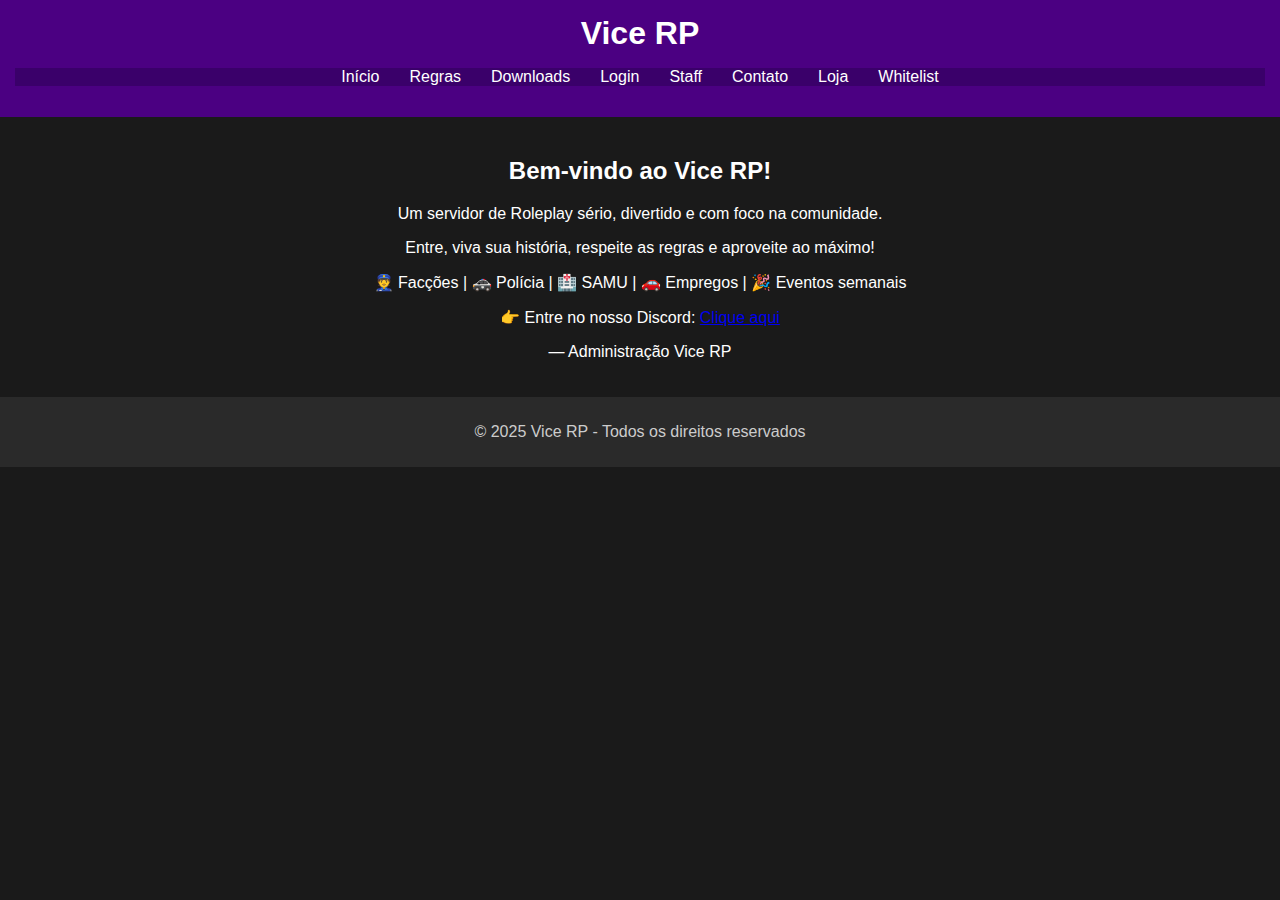
<file: index.html>
<!DOCTYPE html>
<html lang="pt-BR">
<head>
  <meta charset="UTF-8" />
  <meta name="viewport" content="width=device-width, initial-scale=1.0"/>
  <title>Vice RP - Início</title>
  <link rel="stylesheet" href="style.css"/>
</head>
<body>
  <header>
    <h1>Vice RP</h1>
    <nav>
      <ul>
        <li><a href="index.html">Início</a></li>
        <li><a href="regras.html">Regras</a></li>
        <li><a href="Dev.html">Downloads</a></li>
        <li><a href="login.html">Login</a></li>
        <li><a href="staff.html">Staff</a></li>
        <li><a href="contato.html">Contato</a></li>
        <li><a href="loja.html">Loja</a></li>
        <li><a href="whitelist.html">Whitelist</a></li>
      </ul>
    </nav>
  </header>
  <main>
  <h2>Bem-vindo ao Vice RP!</h2>
  <p>Um servidor de Roleplay sério, divertido e com foco na comunidade.</p>
  <p>Entre, viva sua história, respeite as regras e aproveite ao máximo!</p>
  <p>👮 Facções | 🚓 Polícia | 🏥 SAMU | 🚗 Empregos | 🎉 Eventos semanais</p>
  <p>👉 Entre no nosso Discord: <a href="https://discord.gg/sVP5yXDDA8" target="_blank" rel="noopener noreferrer">Clique aqui</a></p>
  <p>— Administração Vice RP</p>
</main>

  <footer>
    <p>© 2025 Vice RP - Todos os direitos reservados</p>
  </footer>
</body>
</html>
</file>
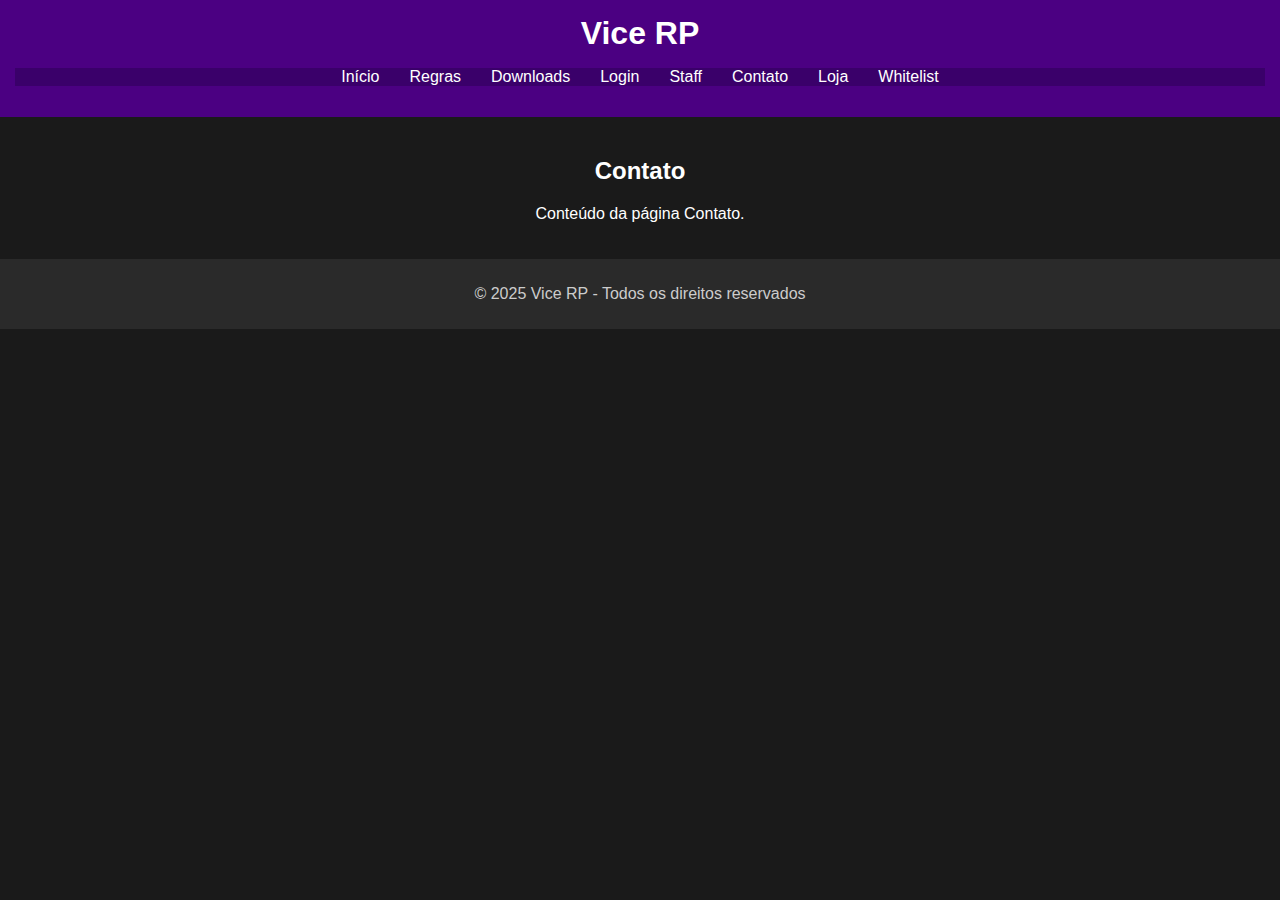
<file: contato.html>
<!DOCTYPE html>
<html lang="pt-BR">
<head>
  <meta charset="UTF-8" />
  <title>Contato - Vice RP</title>
  <link rel="stylesheet" href="style.css" />
</head>
<body>
  <header>
    <h1>Vice RP</h1>
    <nav>
      <ul>
        <li><a href="index.html">Início</a></li>
        <li><a href="regras.html">Regras</a></li>
        <li><a href="downloads.html">Downloads</a></li>
        <li><a href="login.html">Login</a></li>
        <li><a href="staff.html">Staff</a></li>
        <li><a href="contato.html">Contato</a></li>
        <li><a href="loja.html">Loja</a></li>
        <li><a href="whitelist.html">Whitelist</a></li>
      </ul>
    </nav>
  </header>
  <main>
    <h2>Contato</h2>
    <p>Conteúdo da página Contato.</p>
  </main>
  <footer>
    <p>© 2025 Vice RP - Todos os direitos reservados</p>
  </footer>
</body>
</html>
</file>
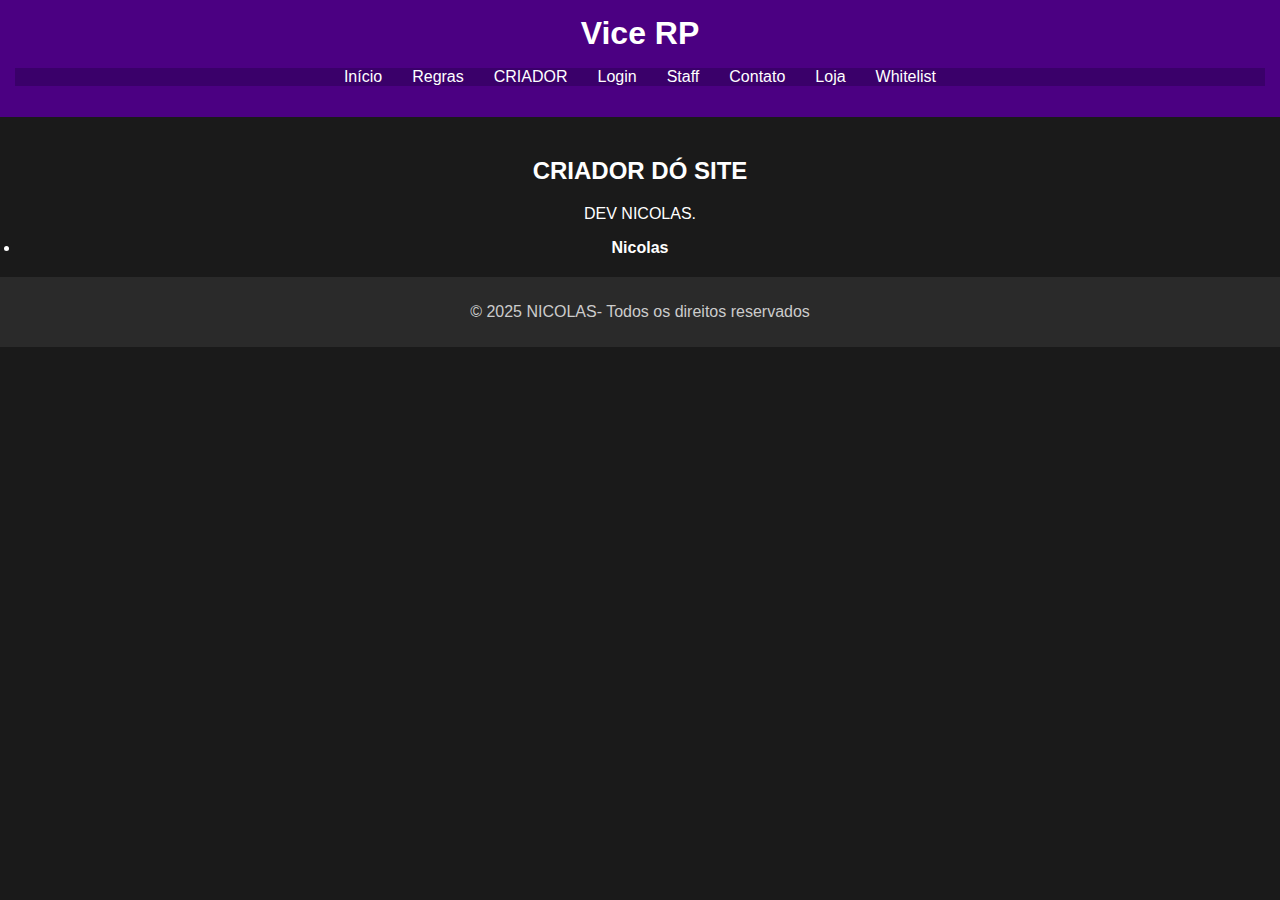
<file: DEV.html>
<!DOCTYPE html>
<html lang="pt-BR">
<head>
  <meta charset="UTF-8" />
  <title>Downloads - Vice RP</title>
  <link rel="stylesheet" href="style.css" />
</head>
<body>
  <header>
    <h1>Vice RP</h1>
    <nav>
      <ul>
        <li><a href="index.html">Início</a></li>
        <li><a href="regras.html">Regras</a></li>
        <li><a href="downloads.html">CRIADOR </a></li>
        <li><a href="login.html">Login</a></li>
        <li><a href="staff.html">Staff</a></li>
        <li><a href="contato.html">Contato</a></li>
        <li><a href="loja.html">Loja</a></li>
        <li><a href="whitelist.html">Whitelist</a></li>
      </ul>
    </nav>
  </header>
  <main>
    <h2>CRIADOR DÓ SITE</h2>
    <p>DEV NICOLAS.</p>
    <li><strong>Nicolas</strong></li>
  </main>
  <footer>
    <p>© 2025 NICOLAS- Todos os direitos reservados</p>
  </footer>
</body>
</html>
</file>
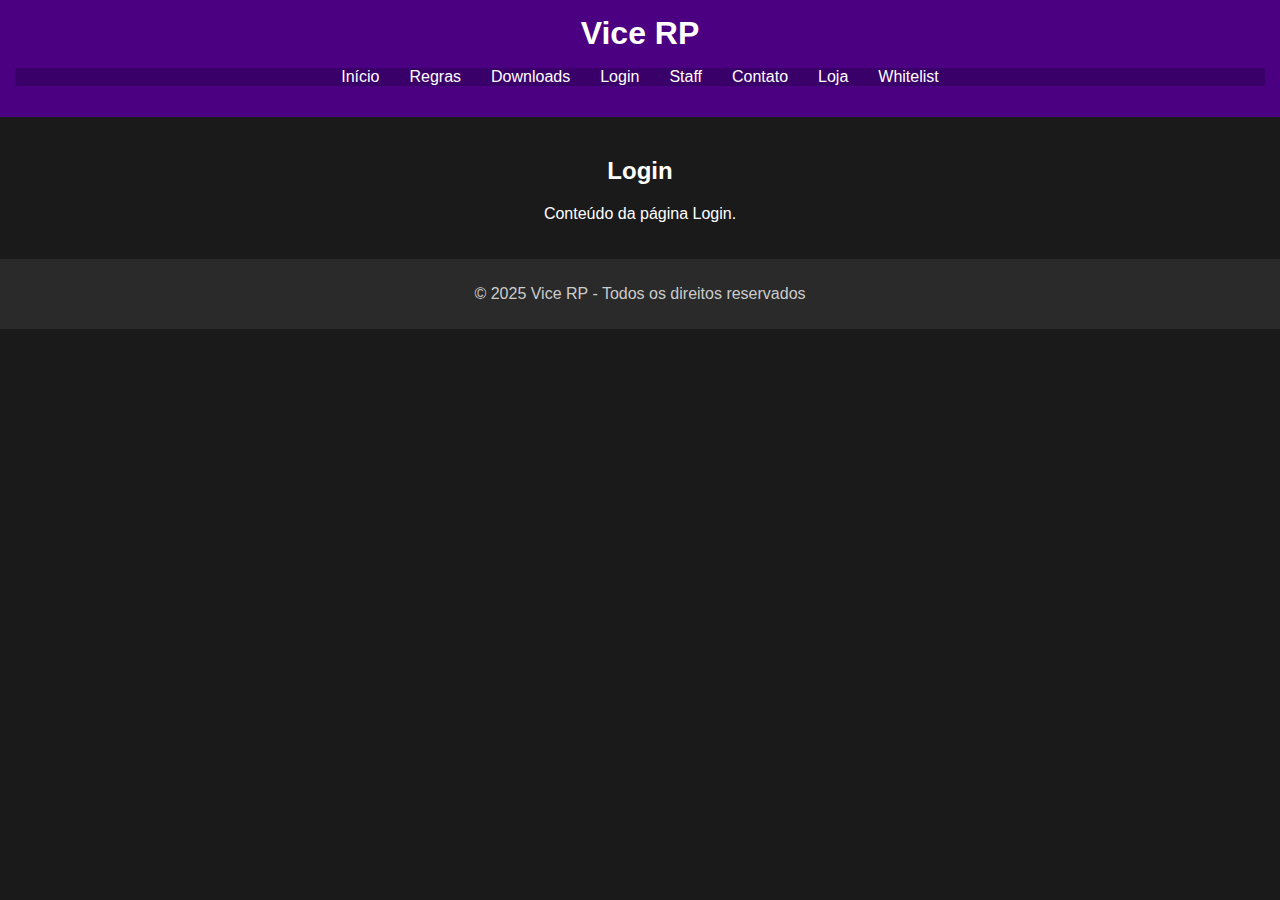
<file: login.html>
<!DOCTYPE html>
<html lang="pt-BR">
<head>
  <meta charset="UTF-8" />
  <title>Login - Vice RP</title>
  <link rel="stylesheet" href="style.css" />
</head>
<body>
  <header>
    <h1>Vice RP</h1>
    <nav>
      <ul>
        <li><a href="index.html">Início</a></li>
        <li><a href="regras.html">Regras</a></li>
        <li><a href="downloads.html">Downloads</a></li>
        <li><a href="login.html">Login</a></li>
        <li><a href="staff.html">Staff</a></li>
        <li><a href="contato.html">Contato</a></li>
        <li><a href="loja.html">Loja</a></li>
        <li><a href="whitelist.html">Whitelist</a></li>
      </ul>
    </nav>
  </header>
  <main>
    <h2>Login</h2>
    <p>Conteúdo da página Login.</p>
  </main>
  <footer>
    <p>© 2025 Vice RP - Todos os direitos reservados</p>
  </footer>
</body>
</html>
</file>
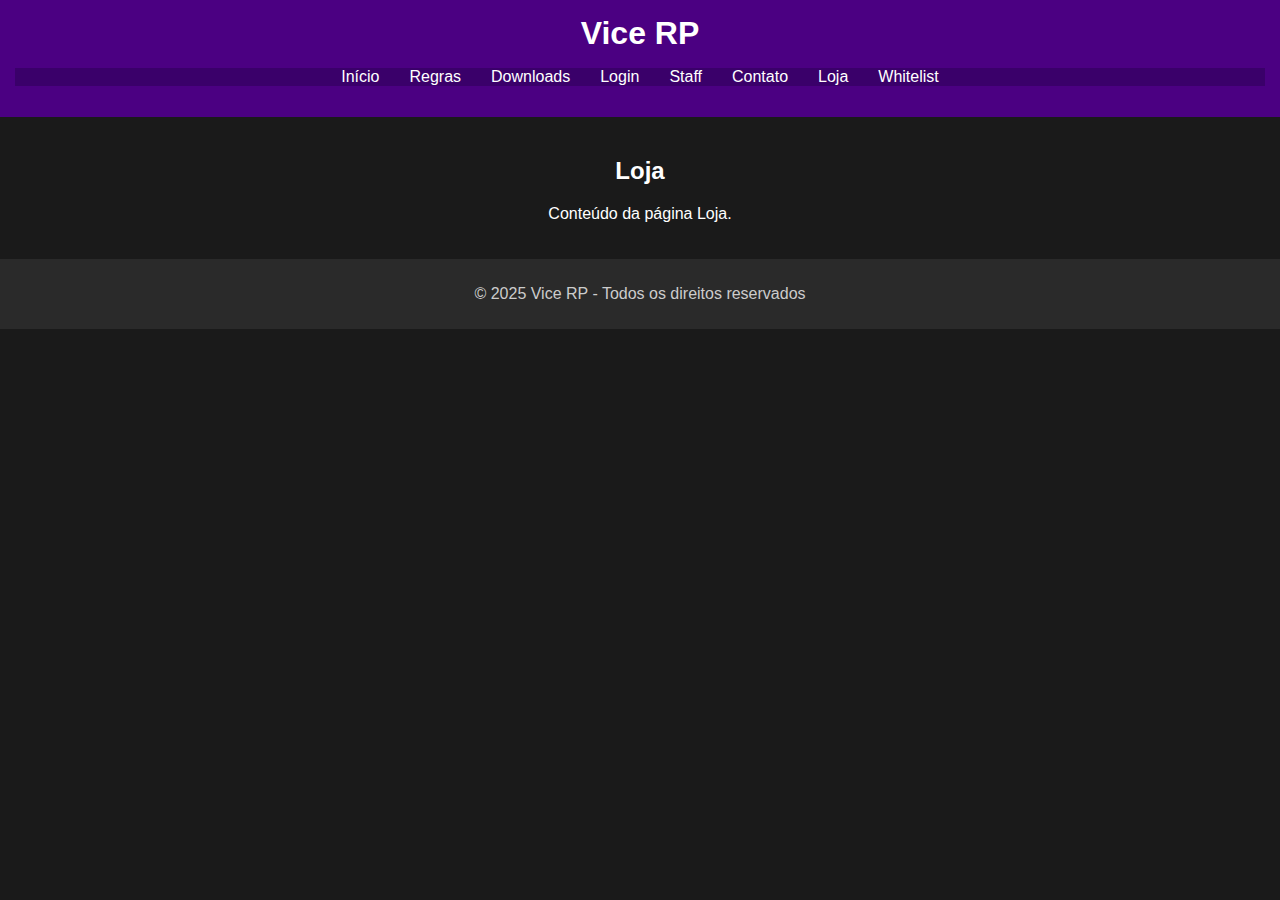
<file: loja.html>
<!DOCTYPE html>
<html lang="pt-BR">
<head>
  <meta charset="UTF-8" />
  <title>Loja - Vice RP</title>
  <link rel="stylesheet" href="style.css" />
</head>
<body>
  <header>
    <h1>Vice RP</h1>
    <nav>
      <ul>
        <li><a href="index.html">Início</a></li>
        <li><a href="regras.html">Regras</a></li>
        <li><a href="downloads.html">Downloads</a></li>
        <li><a href="login.html">Login</a></li>
        <li><a href="staff.html">Staff</a></li>
        <li><a href="contato.html">Contato</a></li>
        <li><a href="loja.html">Loja</a></li>
        <li><a href="whitelist.html">Whitelist</a></li>
      </ul>
    </nav>
  </header>
  <main>
    <h2>Loja</h2>
    <p>Conteúdo da página Loja.</p>
  </main>
  <footer>
    <p>© 2025 Vice RP - Todos os direitos reservados</p>
  </footer>
</body>
</html>
</file>
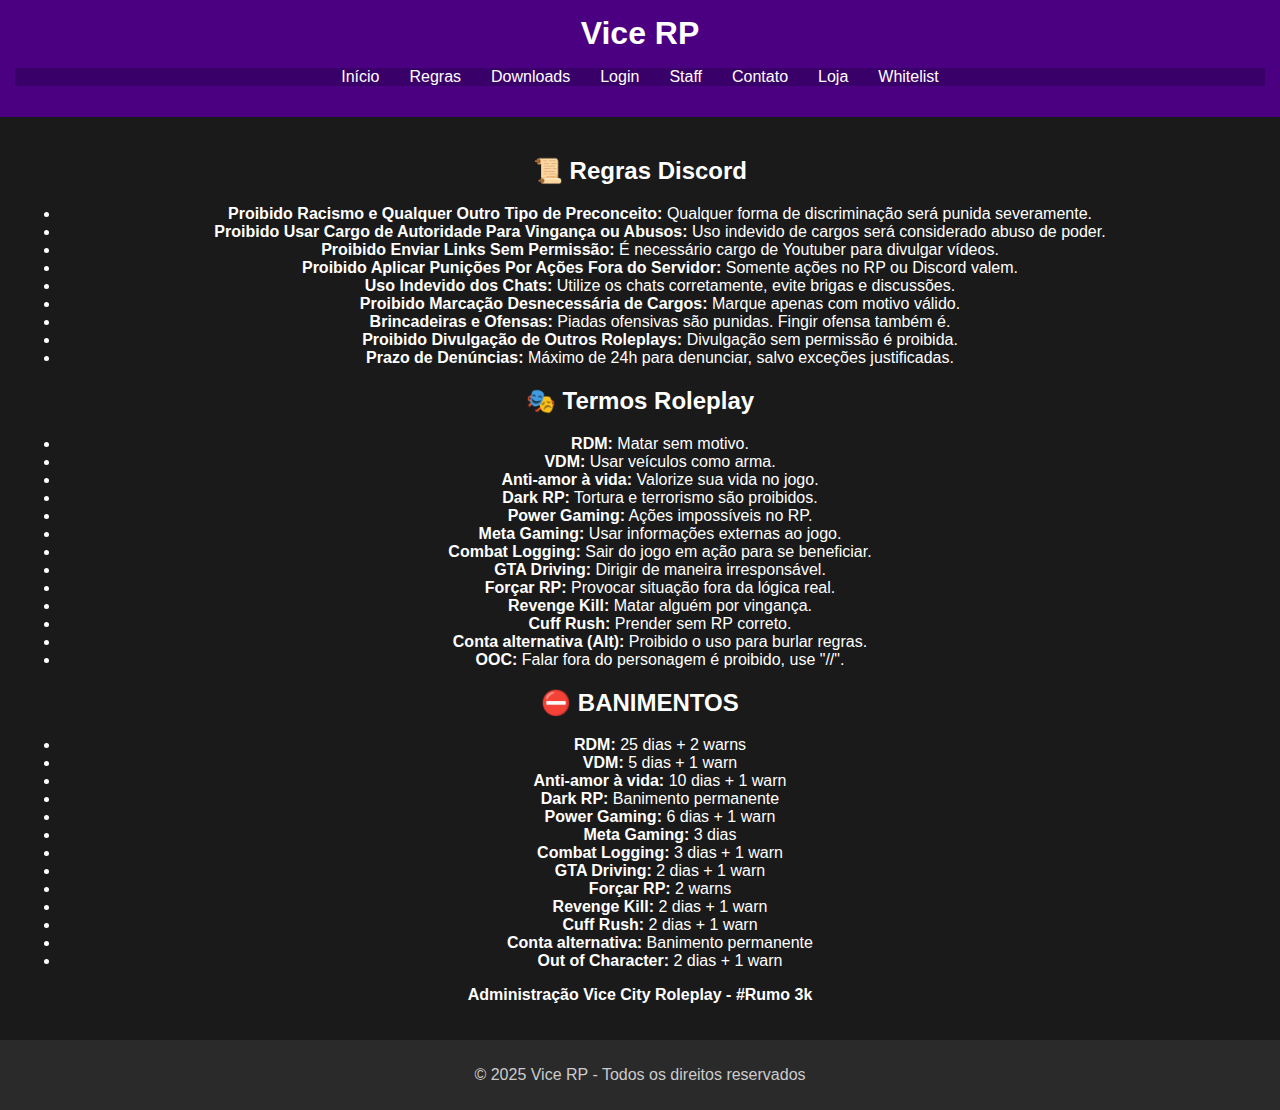
<file: regras.html>
<!DOCTYPE html>
<html lang="pt-BR">
<head>
  <meta charset="UTF-8" />
  <title>Regras - Vice RP</title>
  <link rel="stylesheet" href="style.css" />
</head>
<body>
  <header>
    <h1>Vice RP</h1>
    <nav>
      <ul>
        <li><a href="index.html">Início</a></li>
        <li><a href="regras.html">Regras</a></li>
        <li><a href="downloads.html">Downloads</a></li>
        <li><a href="login.html">Login</a></li>
        <li><a href="staff.html">Staff</a></li>
        <li><a href="contato.html">Contato</a></li>
        <li><a href="loja.html">Loja</a></li>
        <li><a href="whitelist.html">Whitelist</a></li>
      </ul>
    </nav>
  </header>
  <main>
    <h2>📜 Regras Discord</h2>
    <ul>
      <li><strong>Proibido Racismo e Qualquer Outro Tipo de Preconceito:</strong> Qualquer forma de discriminação será punida severamente.</li>
      <li><strong>Proibido Usar Cargo de Autoridade Para Vingança ou Abusos:</strong> Uso indevido de cargos será considerado abuso de poder.</li>
      <li><strong>Proibido Enviar Links Sem Permissão:</strong> É necessário cargo de Youtuber para divulgar vídeos.</li>
      <li><strong>Proibido Aplicar Punições Por Ações Fora do Servidor:</strong> Somente ações no RP ou Discord valem.</li>
      <li><strong>Uso Indevido dos Chats:</strong> Utilize os chats corretamente, evite brigas e discussões.</li>
      <li><strong>Proibido Marcação Desnecessária de Cargos:</strong> Marque apenas com motivo válido.</li>
      <li><strong>Brincadeiras e Ofensas:</strong> Piadas ofensivas são punidas. Fingir ofensa também é.</li>
      <li><strong>Proibido Divulgação de Outros Roleplays:</strong> Divulgação sem permissão é proibida.</li>
      <li><strong>Prazo de Denúncias:</strong> Máximo de 24h para denunciar, salvo exceções justificadas.</li>
    </ul>

    <h2>🎭 Termos Roleplay</h2>
    <ul>
      <li><strong>RDM:</strong> Matar sem motivo.</li>
      <li><strong>VDM:</strong> Usar veículos como arma.</li>
      <li><strong>Anti-amor à vida:</strong> Valorize sua vida no jogo.</li>
      <li><strong>Dark RP:</strong> Tortura e terrorismo são proibidos.</li>
      <li><strong>Power Gaming:</strong> Ações impossíveis no RP.</li>
      <li><strong>Meta Gaming:</strong> Usar informações externas ao jogo.</li>
      <li><strong>Combat Logging:</strong> Sair do jogo em ação para se beneficiar.</li>
      <li><strong>GTA Driving:</strong> Dirigir de maneira irresponsável.</li>
      <li><strong>Forçar RP:</strong> Provocar situação fora da lógica real.</li>
      <li><strong>Revenge Kill:</strong> Matar alguém por vingança.</li>
      <li><strong>Cuff Rush:</strong> Prender sem RP correto.</li>
      <li><strong>Conta alternativa (Alt):</strong> Proibido o uso para burlar regras.</li>
      <li><strong>OOC:</strong> Falar fora do personagem é proibido, use "//".</li>
    </ul>

    <h2>⛔ BANIMENTOS</h2>
    <ul>
      <li><strong>RDM:</strong> 25 dias + 2 warns</li>
      <li><strong>VDM:</strong> 5 dias + 1 warn</li>
      <li><strong>Anti-amor à vida:</strong> 10 dias + 1 warn</li>
      <li><strong>Dark RP:</strong> Banimento permanente</li>
      <li><strong>Power Gaming:</strong> 6 dias + 1 warn</li>
      <li><strong>Meta Gaming:</strong> 3 dias</li>
      <li><strong>Combat Logging:</strong> 3 dias + 1 warn</li>
      <li><strong>GTA Driving:</strong> 2 dias + 1 warn</li>
      <li><strong>Forçar RP:</strong> 2 warns</li>
      <li><strong>Revenge Kill:</strong> 2 dias + 1 warn</li>
      <li><strong>Cuff Rush:</strong> 2 dias + 1 warn</li>
      <li><strong>Conta alternativa:</strong> Banimento permanente</li>
      <li><strong>Out of Character:</strong> 2 dias + 1 warn</li>
    </ul>

    <p><strong>Administração Vice City Roleplay - #Rumo 3k</strong></p>
  </main>
  <footer>
    <p>© 2025 Vice RP - Todos os direitos reservados</p>
  </footer>
</body>
</html>
</file>
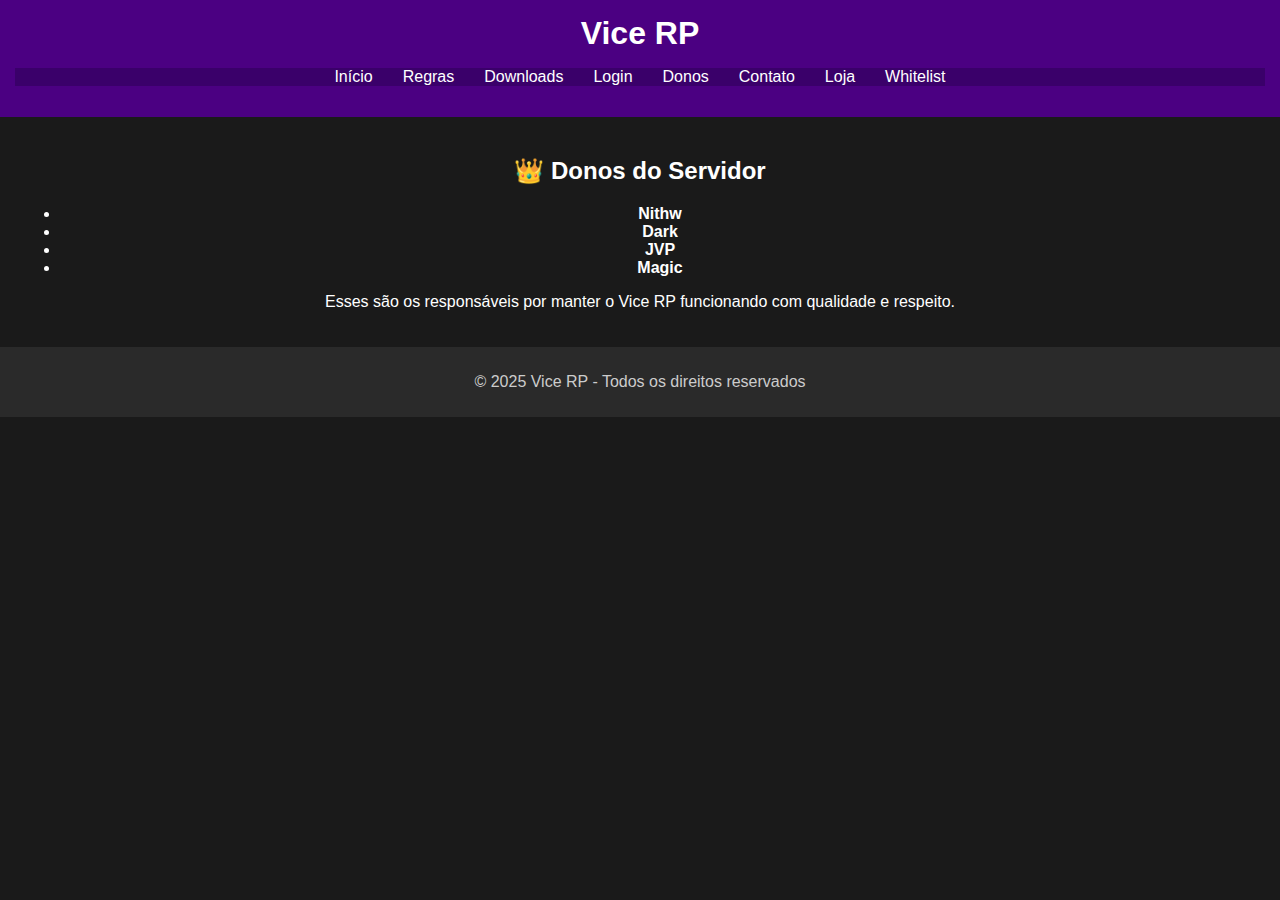
<file: staff.html>
<!DOCTYPE html>
<html lang="pt-BR">
<head>
  <meta charset="UTF-8" />
  <title>Donos - Vice RP</title>
  <link rel="stylesheet" href="style.css" />
</head>
<body>
  <header>
    <h1>Vice RP</h1>
    <nav>
      <ul>
        <li><a href="index.html">Início</a></li>
        <li><a href="regras.html">Regras</a></li>
        <li><a href="downloads.html">Downloads</a></li>
        <li><a href="login.html">Login</a></li>
        <li><a href="staff.html">Donos</a></li>
        <li><a href="contato.html">Contato</a></li>
        <li><a href="loja.html">Loja</a></li>
        <li><a href="whitelist.html">Whitelist</a></li>
      </ul>
    </nav>
  </header>
  <main>
    <h2>👑 Donos do Servidor</h2>
    <ul>
      <li><strong>Nithw</strong></li>
      <li><strong>Dark</strong></li>
      <li><strong>JVP</strong></li>
      <li><strong>Magic</strong></li>
      
    </ul>
    <p>Esses são os responsáveis por manter o Vice RP funcionando com qualidade e respeito.</p>
  </main>
  <footer>
    <p>© 2025 Vice RP - Todos os direitos reservados</p>
  </footer>
</body>
</html>
</file>
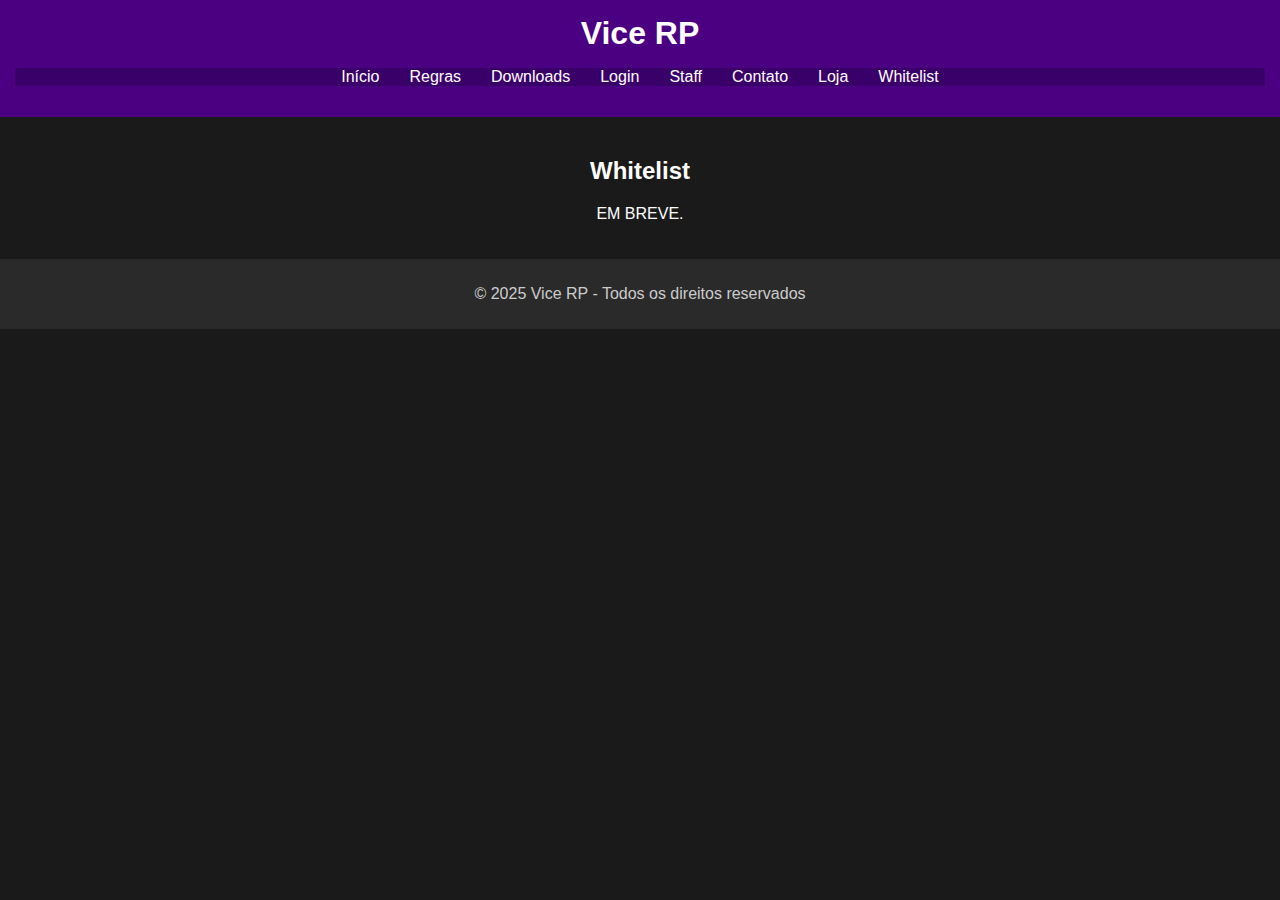
<file: whitelist.html>
<!DOCTYPE html>
<html lang="pt-BR">
<head>
  <meta charset="UTF-8" />
  <title>Whitelist - Vice RP</title>
  <link rel="stylesheet" href="style.css" />
</head>
<body>
  <header>
    <h1>Vice RP</h1>
    <nav>
      <ul>
        <li><a href="index.html">Início</a></li>
        <li><a href="regras.html">Regras</a></li>
        <li><a href="downloads.html">Downloads</a></li>
        <li><a href="login.html">Login</a></li>
        <li><a href="staff.html">Staff</a></li>
        <li><a href="contato.html">Contato</a></li>
        <li><a href="loja.html">Loja</a></li>
        <li><a href="whitelist.html">Whitelist</a></li>
      </ul>
    </nav>
  </header>
  <main>
    <h2>Whitelist</h2>
    <p>EM BREVE.</p>
  </main>
  <footer>
    <p>© 2025 Vice RP - Todos os direitos reservados</p>
  </footer>
</body>
</html>
</file>
<file: style.css>
body {
  margin: 0;
  font-family: Arial, sans-serif;
  background-color: #1a1a1a;
  color: white;
}
header {
  background-color: #4b0082;
  padding: 15px;
  text-align: center;
}
header h1 {
  margin: 0;
}
nav ul {
  list-style: none;
  padding: 0;
  display: flex;
  justify-content: center;
  background-color: #3a006a;
}
nav ul li {
  margin: 0 15px;
}
nav ul li a {
  color: white;
  text-decoration: none;
}
main {
  padding: 20px;
  text-align: center;
}
footer {
  background-color: #2a2a2a;
  color: #ccc;
  text-align: center;
  padding: 10px;
}
</file>
